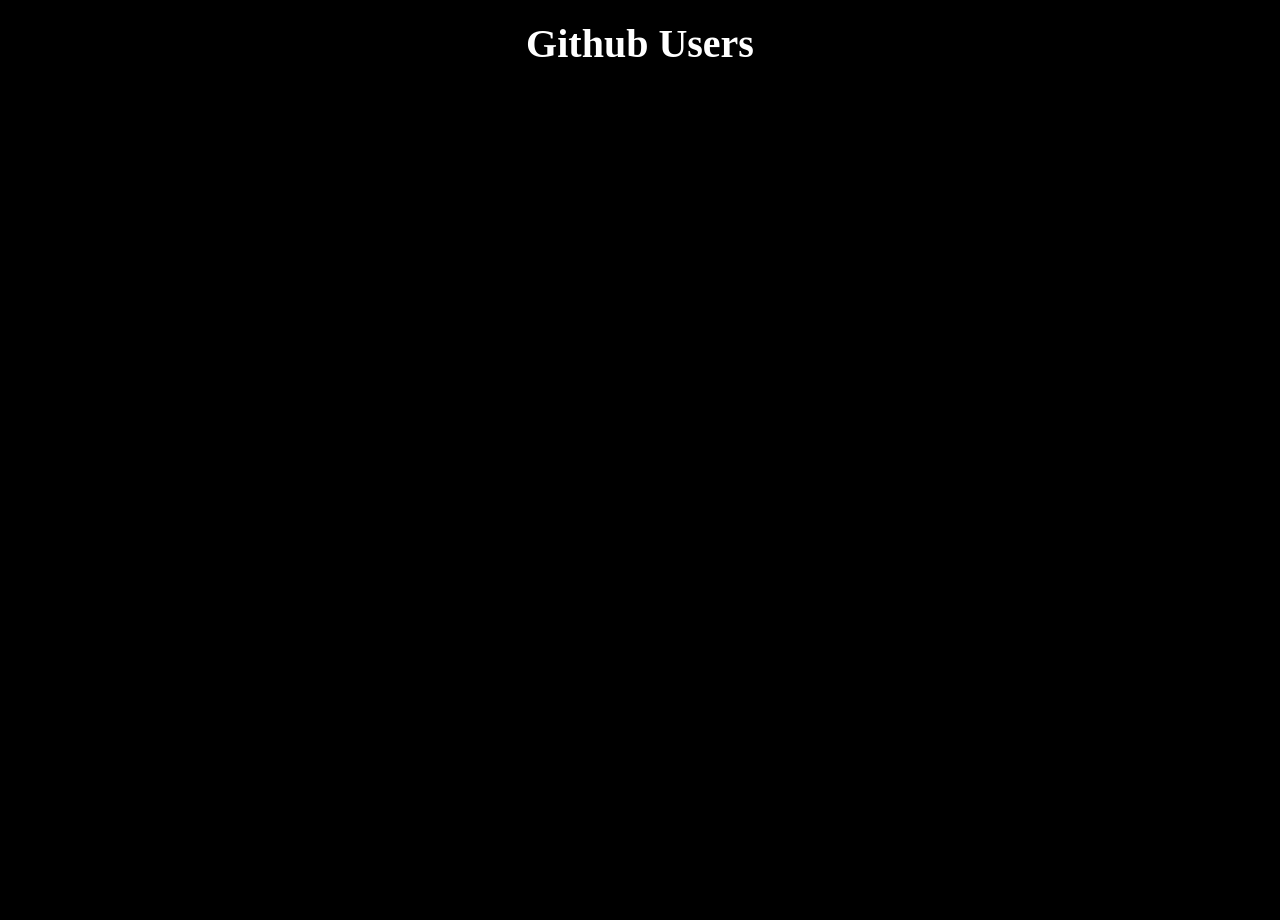
<file: Async Await/index.html>
<!DOCTYPE html>
<html lang="en">
<head>
    <meta charset="UTF-8">
    <meta name="viewport" content="width=device-width, initial-scale=1.0">
    <title>Document</title>
    <link rel="stylesheet" href="style.css">
</head>
<body>
    <h1>Github Users</h1>
    <div id="first"></div>
</body>
<script src="./script.js"></script>
</html>
</file>
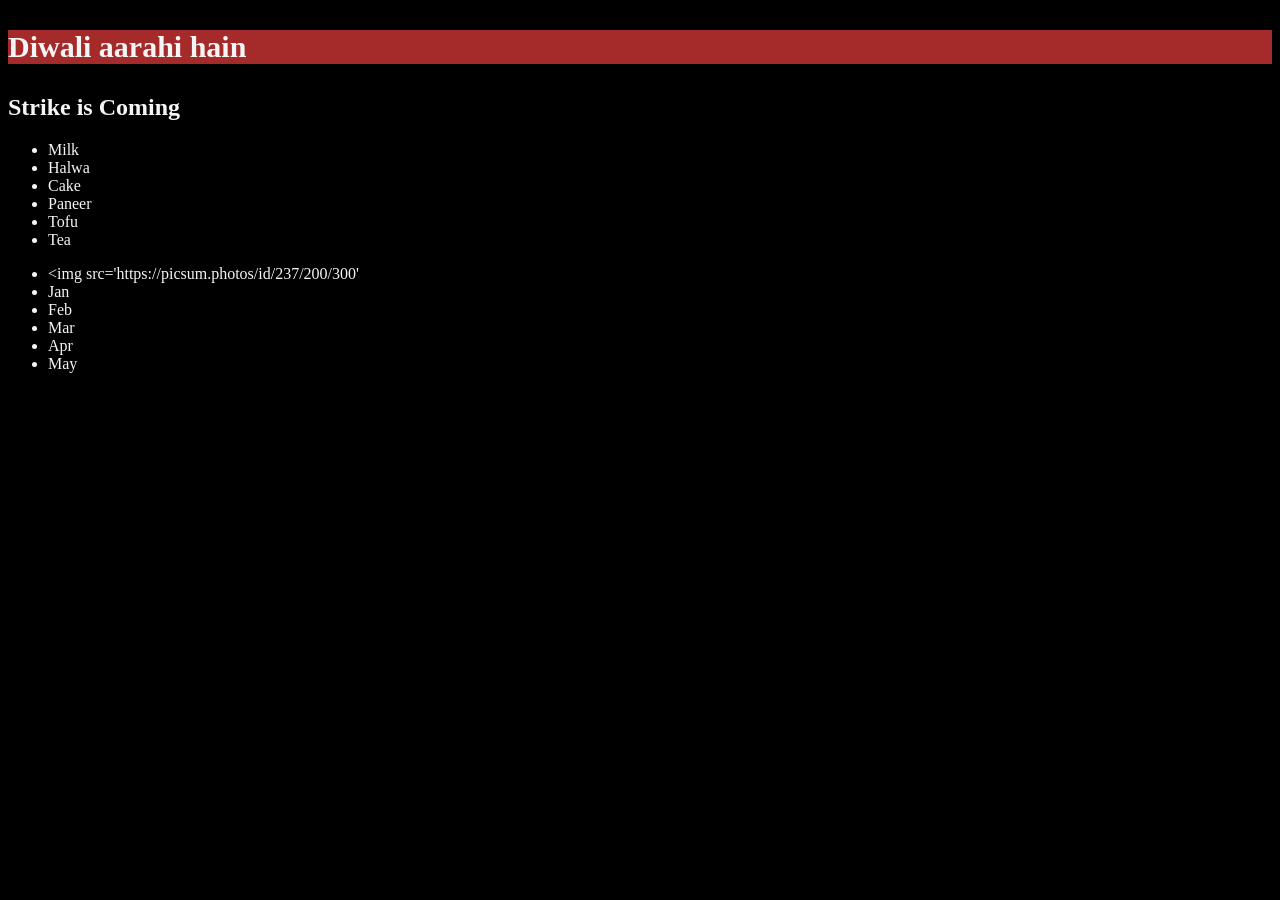
<file: CRUD DOM/index.html>
<!DOCTYPE html>
<html lang="en">
<head>
    <meta charset="UTF-8">
    <meta name="viewport" content="width=device-width, initial-scale=1.0">
    <title>Document</title>
</head>
<body style="background-color: black; color: whitesmoke;">
    <h1 id="first">Hello Coder Army</h1>

    <ul id="listing"></ul>

    <ul id="ten"><li>Jan</li>
        <li>Feb</li>
        <li>Mar</li>
        <li>Apr</li>
        <li>May</li>
    </ul>

    <script src="first.js"></script>
</body>
</html>
</file>
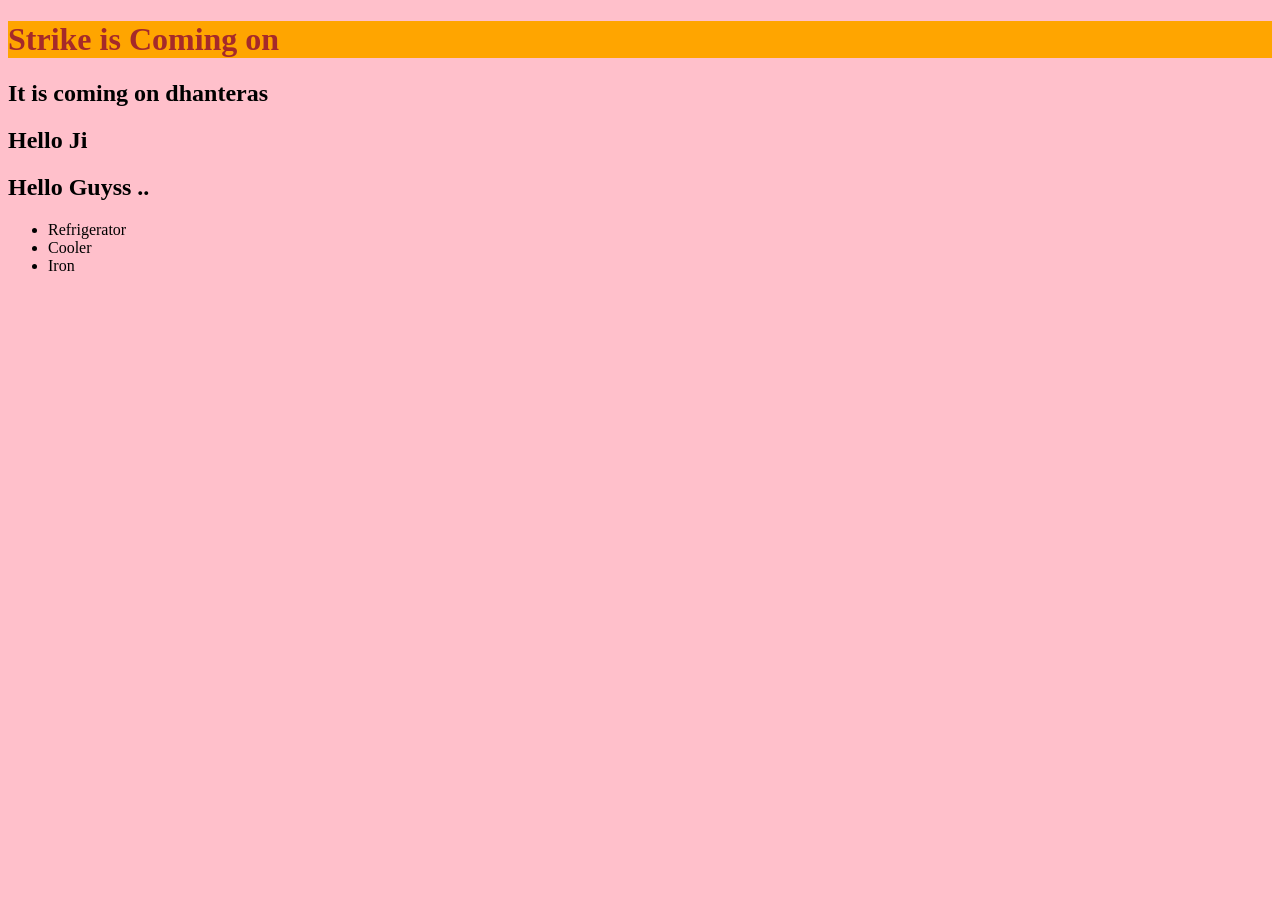
<file: DOM Manipulation/index.html>
<!DOCTYPE html>
<html lang="en">
<head>
    <meta charset="UTF-8">
    <meta name="viewport" content="width=device-width, initial-scale=1.0">
    <title>Document</title>
</head>
<body style="background-color: pink;">
    <h1 style="background-color: orange; color: brown;" id="first">Strike is Coming on
        <span style="display: none;">18 October</span></h1>
    <h2 class="third" id="second">It is coming on dhanteras</h2> 
    <h2 >Hello Ji</h2> 
    <h2 >Hello Guyss ..</h2> 

    <ul class="third">
        <li>Refrigerator</li>
        <li>Cooler</li>
        <li>Iron</li>
    </ul>
</body>
</html>
</file>
<file: Async Await/style.css>
* { 
    box-sizing: border-box;
    padding: 0;
    margin: 0;
}

body { 
    height: 100vh;
    background-color: black;
    color: white;
}

h1 { 
   font-size: 40px;
    margin-top: 20px;
    margin-bottom: 20px;
    text-align: center;
}

#first { 
    display: flex; 
    justify-content: center;
    width: 80%;
    margin: auto;
    gap: 30px;
    flex-wrap: wrap;
} 

.user{ 
    width:200px; 
    text-align: center; 
    padding: 15px;
    border: 2px solid white;
    border-radius: 5px;
    transition: transform 0.8s ease;
} 

.user:hover { 
    transform: scale(1.2)
}

img{ 
    width: 100%;
    height: 200px;
    object-fit: cover;
} 


h2{ 
    font-size: 20px;
    margin-top: 10px;
    margin-bottom: 10px;
} 


a{ 
    text-decoration: none;
    color: orange;

}
</file>
